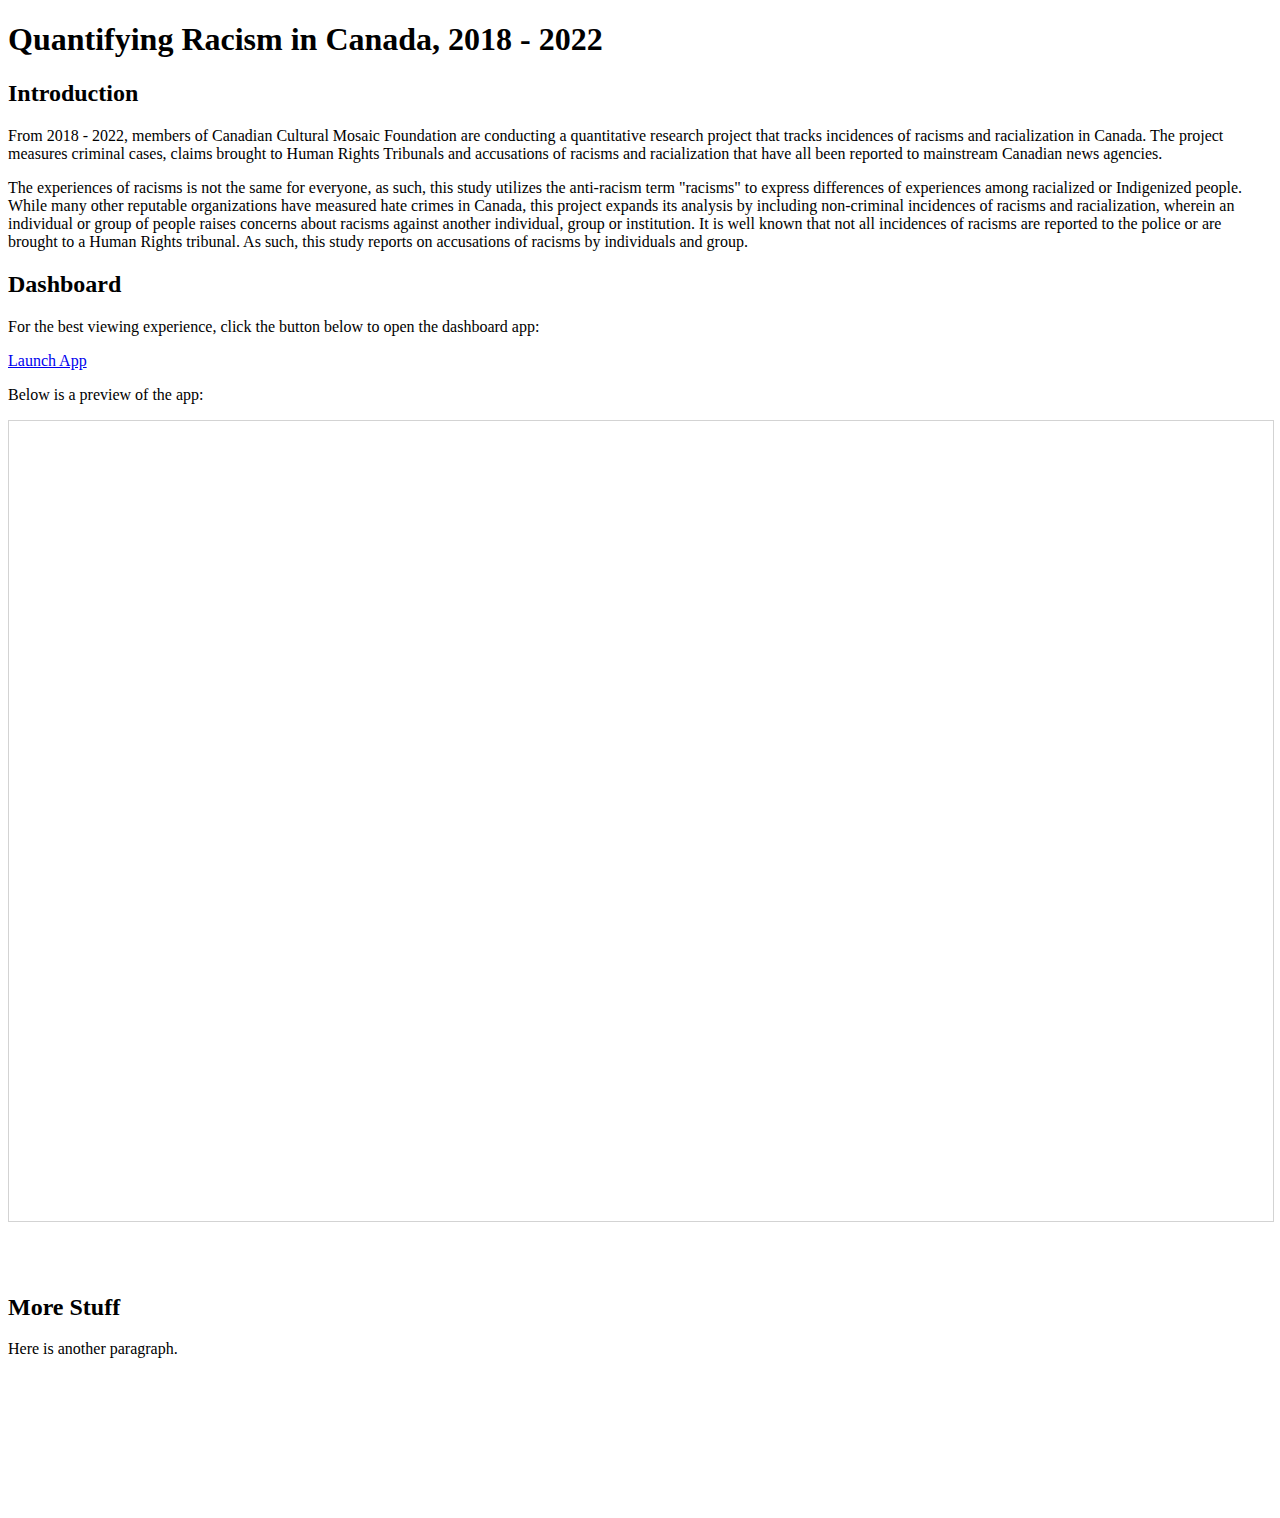
<file: iframe-test.html>
<!DOCTYPE html>
<html lang="en">
  <head>
    <!-- Required meta tags -->
    <meta charset="utf-8" />
    <meta name="viewport" content="width=device-width, initial-scale=1" />

    <!-- Bootstrap CSS -->
    <link
      href="https://cdn.jsdelivr.net/npm/bootstrap@5.0.0-beta3/dist/css/bootstrap.min.css"
      rel="stylesheet"
      integrity="sha384-eOJMYsd53ii+scO/bJGFsiCZc+5NDVN2yr8+0RDqr0Ql0h+rP48ckxlpbzKgwra6"
      crossorigin="anonymous"
    />

    <title>Racism in Canada</title>
  </head>
  <body>
    <div class="container">
      <h1>Quantifying Racism in Canada, 2018 - 2022</h1>

      <h2>Introduction</h2>

      <p>
        From 2018 - 2022, members of Canadian Cultural Mosaic Foundation are
        conducting a quantitative research project that tracks incidences of
        racisms and racialization in Canada. The project measures criminal
        cases, claims brought to Human Rights Tribunals and accusations of
        racisms and racialization that have all been reported to mainstream
        Canadian news agencies.
      </p>

      <p>
        The experiences of racisms is not the same for everyone, as such, this
        study utilizes the anti-racism term "racisms" to express differences of
        experiences among racialized or Indigenized people. While many other
        reputable organizations have measured hate crimes in Canada, this
        project expands its analysis by including non-criminal incidences of
        racisms and racialization, wherein an individual or group of people
        raises concerns about racisms against another individual, group or
        institution. It is well known that not all incidences of racisms are
        reported to the police or are brought to a Human Rights tribunal. As
        such, this study reports on accusations of racisms by individuals and
        group.
      </p>

      <h2>Dashboard</h2>

      <p>
        For the best viewing experience, click the button below to open the
        dashboard app:
      </p>

      <a
        class="btn btn-dark"
        href="https://jenfly.shinyapps.io/app-new/"
        role="button"
        style="margin-bottom: 2em"
        >Launch App</a
      >

      <p>Below is a preview of the app:</p>

      <iframe
        height="800"
        width="100%"
        style="border: 1px solid #d3d3d3; margin-bottom: 3em"
        src="https://jenfly.shinyapps.io/app-new/"
      >
      </iframe>

      <h2>More Stuff</h2>
      <p style="margin-bottom: 10em">Here is another paragraph.</p>
    </div>

    <script
      src="https://cdn.jsdelivr.net/npm/bootstrap@5.0.0-beta3/dist/js/bootstrap.bundle.min.js"
      integrity="sha384-JEW9xMcG8R+pH31jmWH6WWP0WintQrMb4s7ZOdauHnUtxwoG2vI5DkLtS3qm9Ekf"
      crossorigin="anonymous"
    ></script>
  </body>
</html>
</file>
